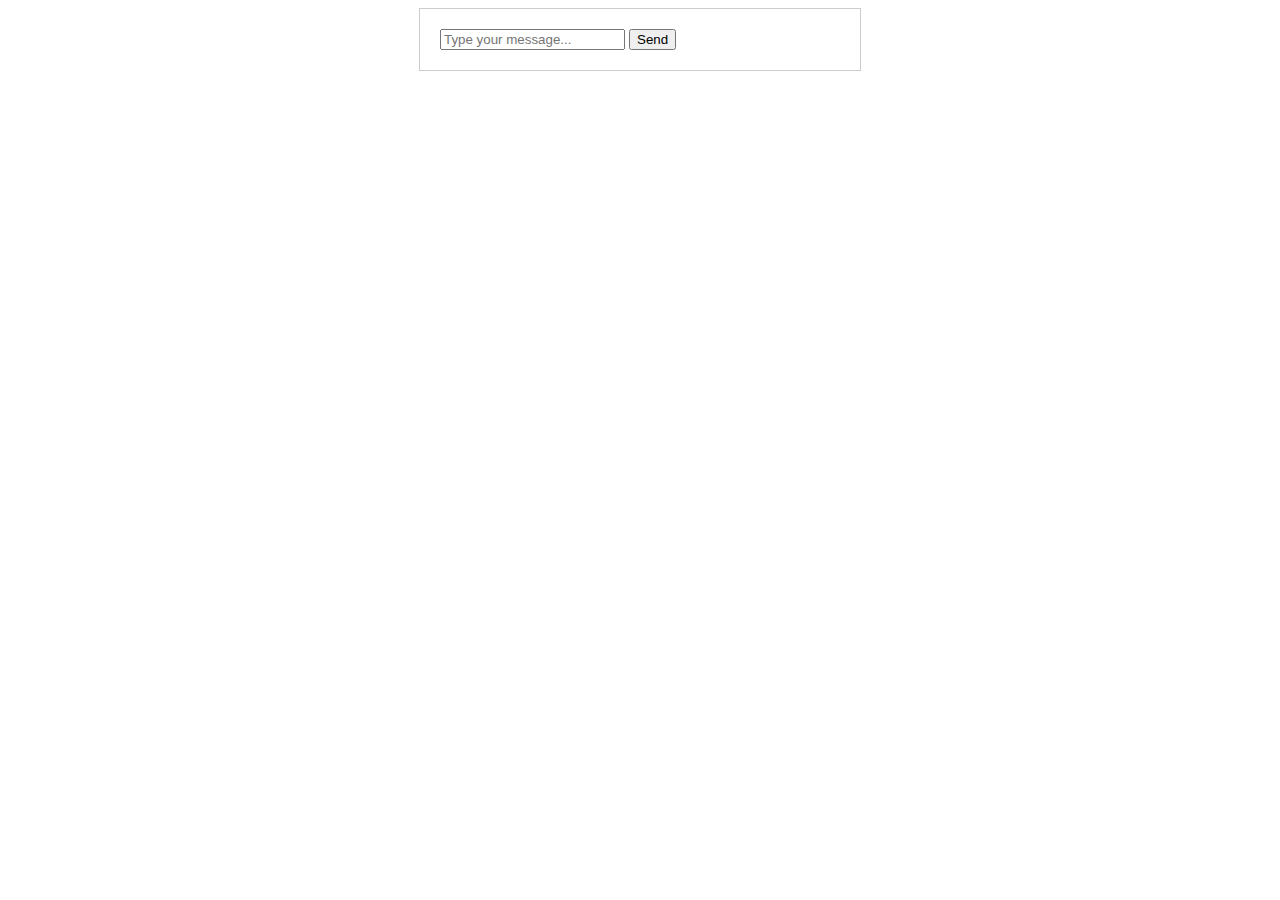
<file: CHATBOT.html>
<!DOCTYPE html>
<html>
<head>
    <title>Responsive Chatbot</title>
    <style>
        .chat-container {
            width: 400px;
            margin: 0 auto;
            padding: 20px;
            border: 1px solid #ccc;
        }

        .chat-container .message {
            margin-bottom: 10px;
        }

        .chat-container .user-message {
            text-align: right;
            color: blue;
        }

        .chat-container .bot-message {
            text-align: left;
            color: green;
        }
    </style>
</head>
<body>
    <div class="chat-container">
        <div id="chat-log"></div>
        <input type="text" id="user-input" placeholder="Type your message..." />
        <button onclick="sendMessage()">Send</button>
    </div>

    <script src="chatbot.js"></script>
</body>
</html>
</file>
